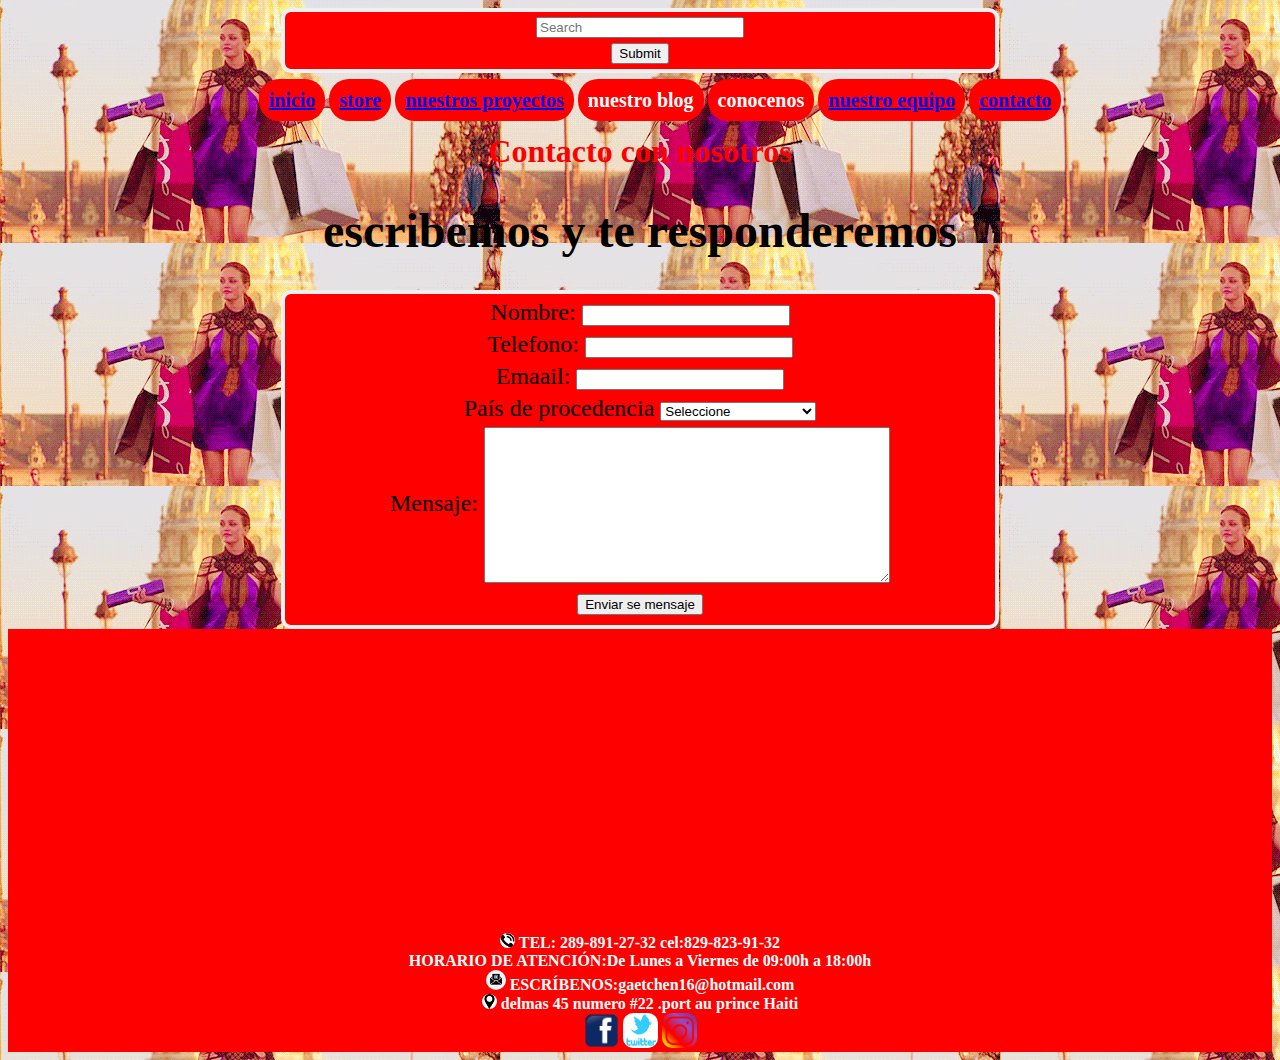
<file: public_html/contacto.html>
<!DOCTYPE html>
<!--
To change this license header, choose License Headers in Project Properties.
To change this template file, choose Tools | Templates
and open the template in the editor.
-->
<html>
    <head>
        <title>empresas de gaetchen</title>
        <meta charset="UTF-8">
        <meta name="viewport" content="width=device-width, initial-scale=1.0">
        <link href="mis estylos.css" rel="stylesheet" type="text/css"/>
    </head>
    <body>
        <form class="navbar-form navbar-left" role="search">
  <div class="form-group">
    <input type="text" class="form-control" placeholder="Search">
  </div>
  <button type="submit" class="btn btn-default">Submit</button>
</form>
        
        
        <div>
          <div id="menu">
              <ul>
              <li><a href="index.html">inicio</a></li>
              <li><a href="servicios.html">store</A></li>
              <li> <a href="nuestros proyectos.html">nuestros proyectos</a></li>
                <li>nuestro blog</li>
                <li>conocenos</li>
                <li> <a href="nuestro equipo.html">nuestro equipo</a></li>
                <li> <a href="contacto.html">contacto</a></li>
            </ul>
          </div>
               <body  background="imagen/gossip.gif" width=900 height=400 al1t=""></style>
               <h1><font color="red">Contacto con nosotros</font></h1>
</div>
               
        <div id="cuerpo">
        
        
          <for    </div>
        <div id ="formulario">
            <h1>escribemos y te responderemos</h1>
        </div>
            <form>
                <div>
                    <label for="nombre"> Nombre:</label>
                    <input type="text" id="nombre"/>
                    </div>
                <div>
                    <label for="telefono"> Telefono:</label>
                    <input type="text" id="telefono"/>
                </div>
                <div>
                    <label for="correo"> Emaail: </label>
                    <input type="email" id="email"/>
                </div>
                
                <div>
                    <label for="procedencia">País de procedencia</label>
                    <select id="procedencia" name="procedencia">
                        <option value="" selected="selected"> Seleccione</option>
                        <option value="dominicana">Republica Dominicana</option>
                        <option value="china">China</option>
                        <option value="usa">Estados Unidos</option>
                        <option value="otro">Otro</option>
                    </select>
                </div>

                
                <div>
                      <label for="mensaje"> Mensaje: </label> 
                 <textarea id="msg" cols="80" rows="10"></textarea>
                </div>
                <div class="boton">
                    <button type="submit"> Enviar se mensaje</button>
                </div>
            </form>  
                </div>
                <div>
 <div>
                   
                
    
            <div id="pie">
            <iframe src="https://www.google.com/maps/embed?pb=!1m18!1m12!1m3!1d242040.97693703393!2d-72.42455208094033!3d18.578985375932767!2m3!1f0!2f0!3f0!3m2!1i1024!2i768!4f13.1!3m3!1m2!1s0x8eb9dd57503eaa91%3A0x3cd5815df929aa08!2sPort-au-Prince%2C+Ha%C3%AFti!5e0!3m2!1sfr!2sdo!4v1533341810820" width="1000" height="300" frameborder="0" style="border:0" allowfullscreen  ></iframe>
            <br>
            <img src="imagen/tel.jpg" width=15 height=15 alt=""/>
               TEL: 289-891-27-32 cel:829-823-91-32
    <dt>HORARIO DE ATENCIÓN:De Lunes a Viernes de 09:00h a 18:00h</dt>
    <img src="imagen/mail.jpg" width=20 height=20 alt=""/>
              ESCRÍBENOS:gaetchen16@hotmail.com<br>
                <img src="imagen/ubicacion.png" width=15 height=15 alt=""/>
                   delmas 45 numero #22  .port au prince Haiti<br>
            <img src="imagen mujer/foto2.png.jpg" width=35 height=35 alt=""/>
                <img src="imagen mujer/foto3.png.jpg" width=35 height=35 alt=""/>
                <img src="imagen/instagram.png" width=35 height=35 alt=""/>
            </div>
</div>
    </body>
</html>
</file>
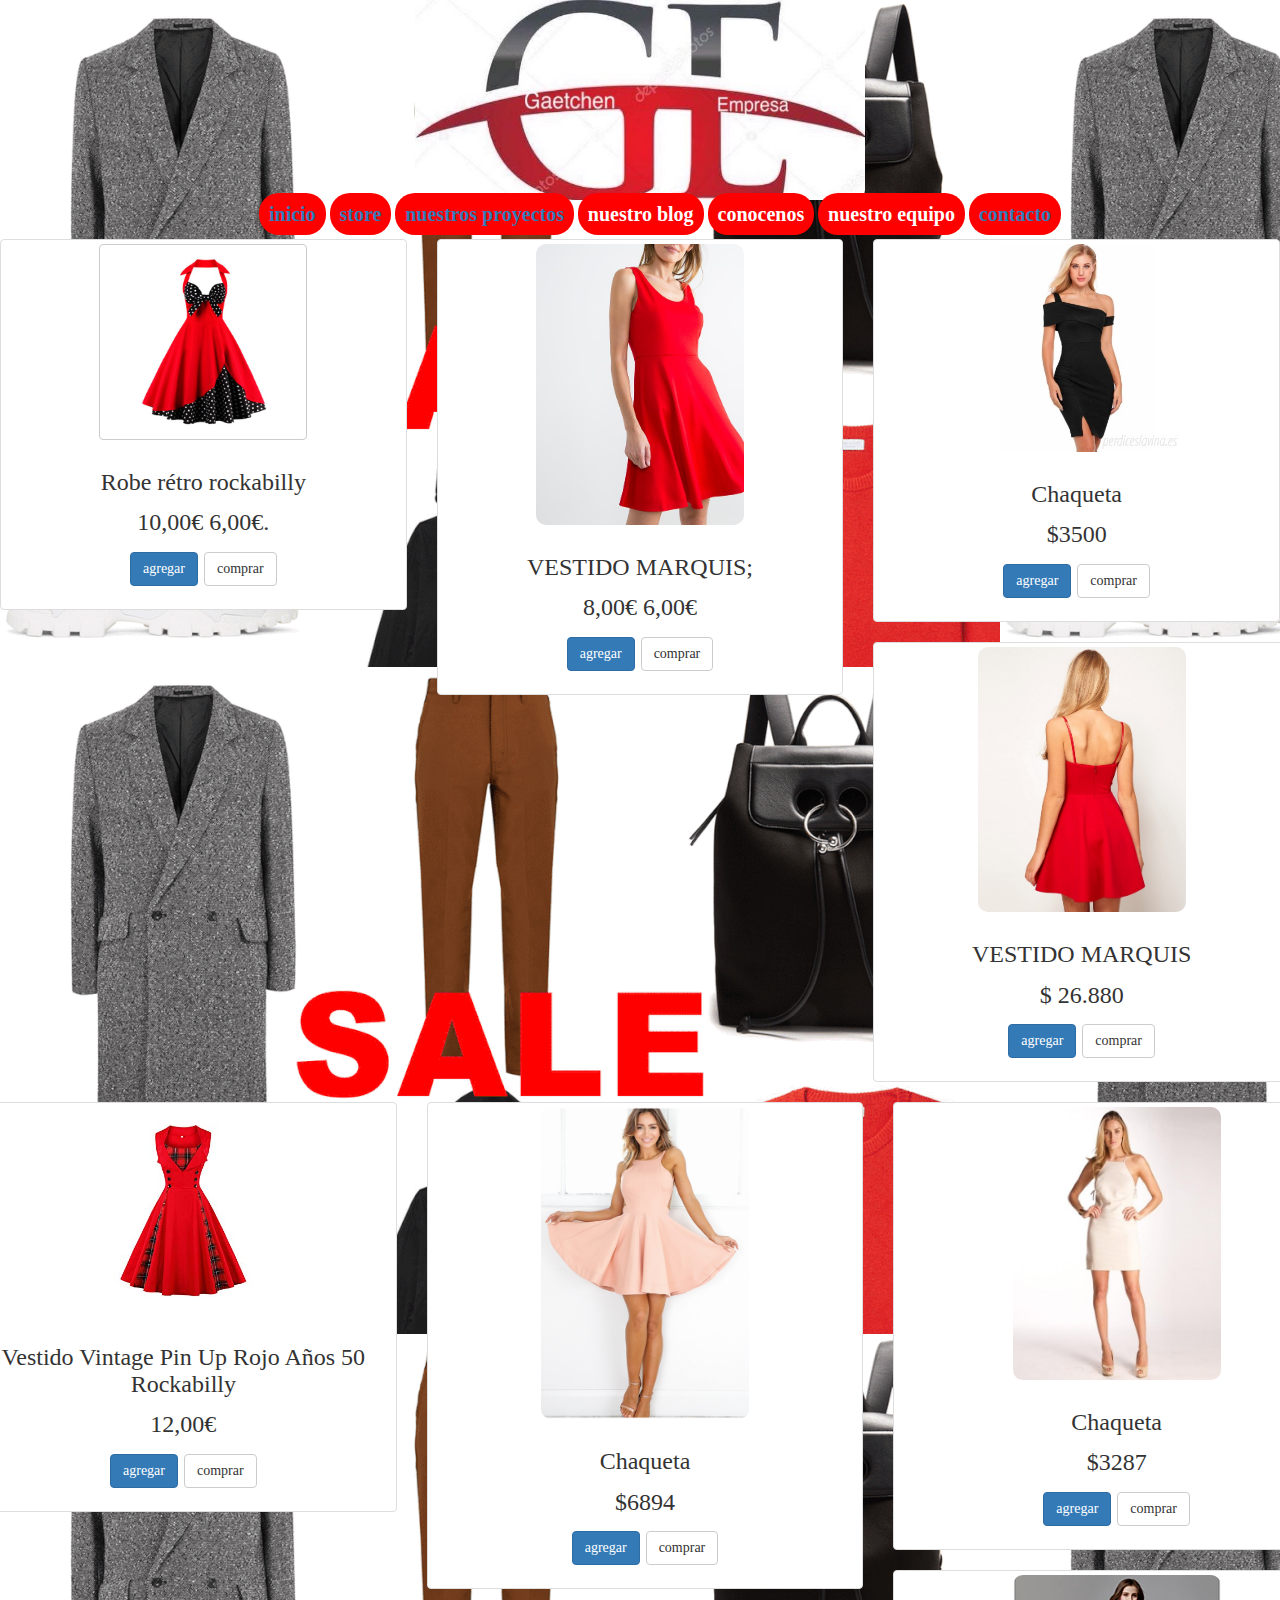
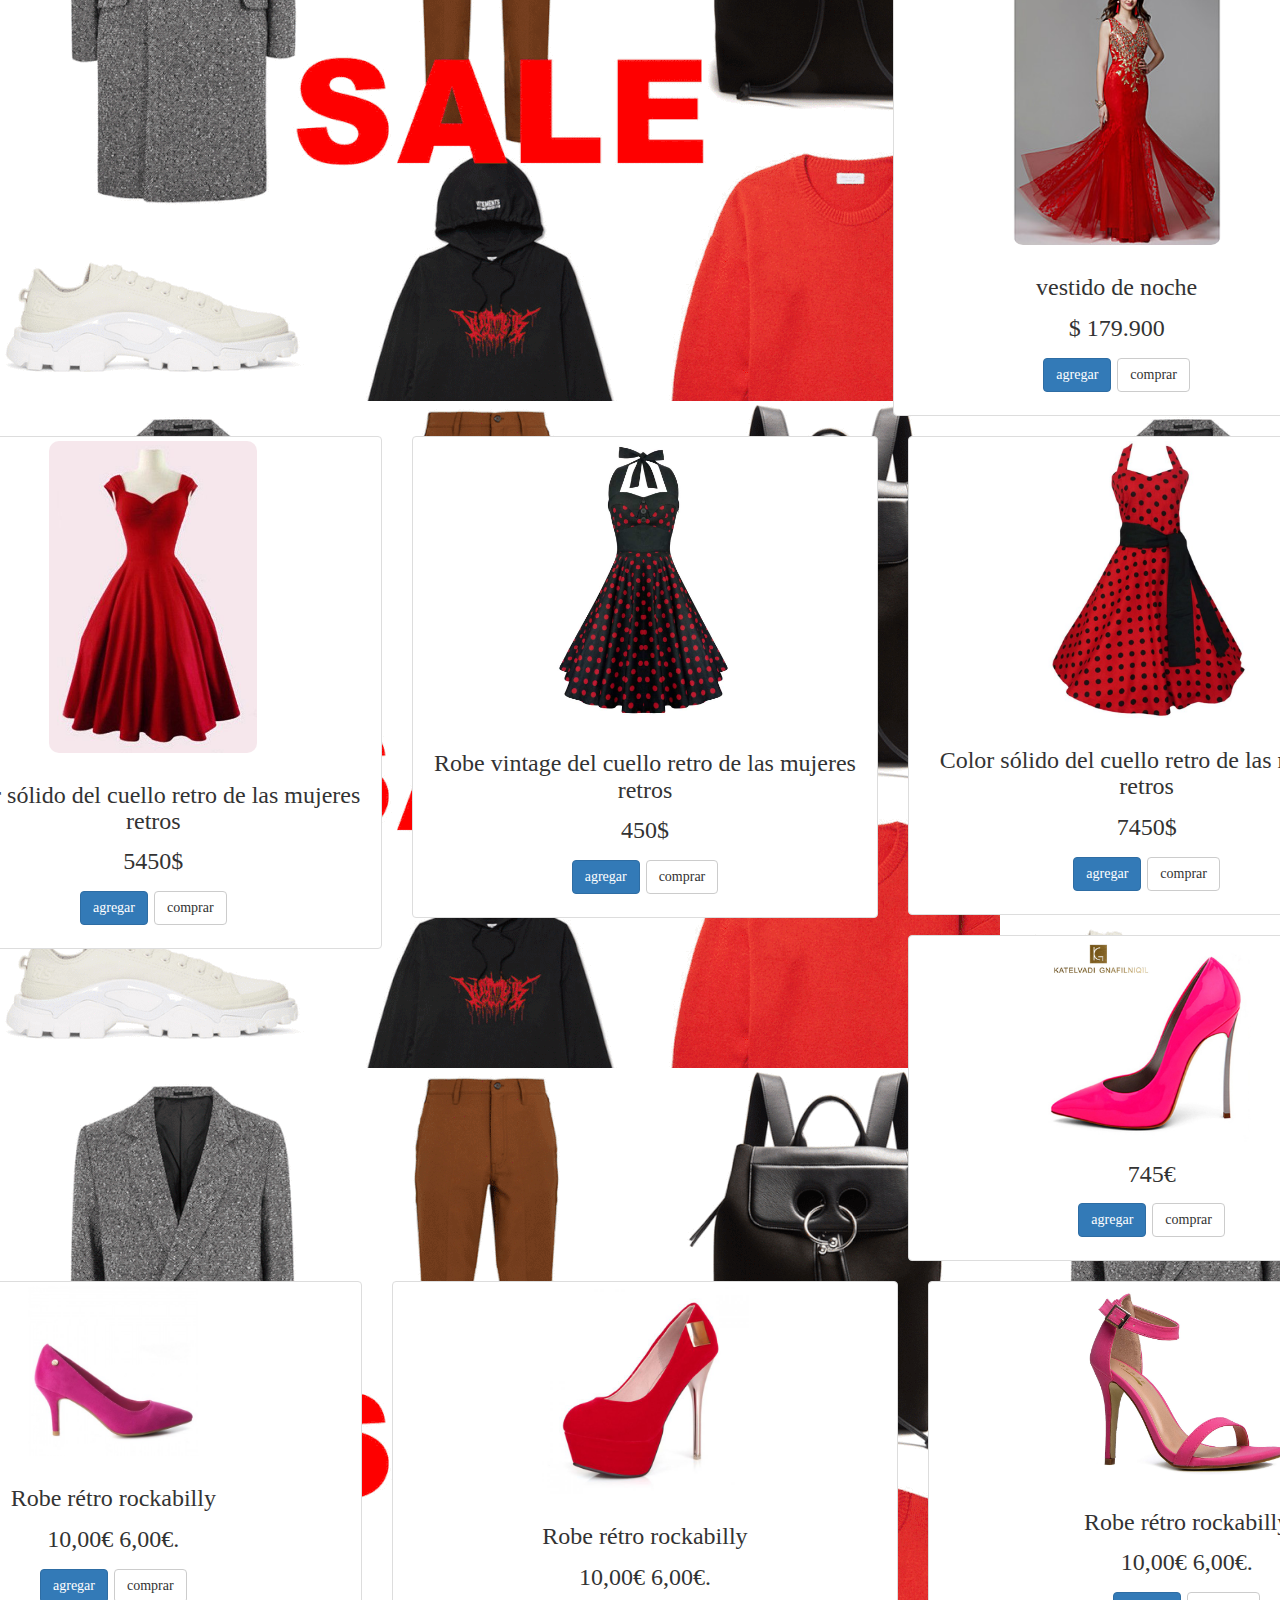
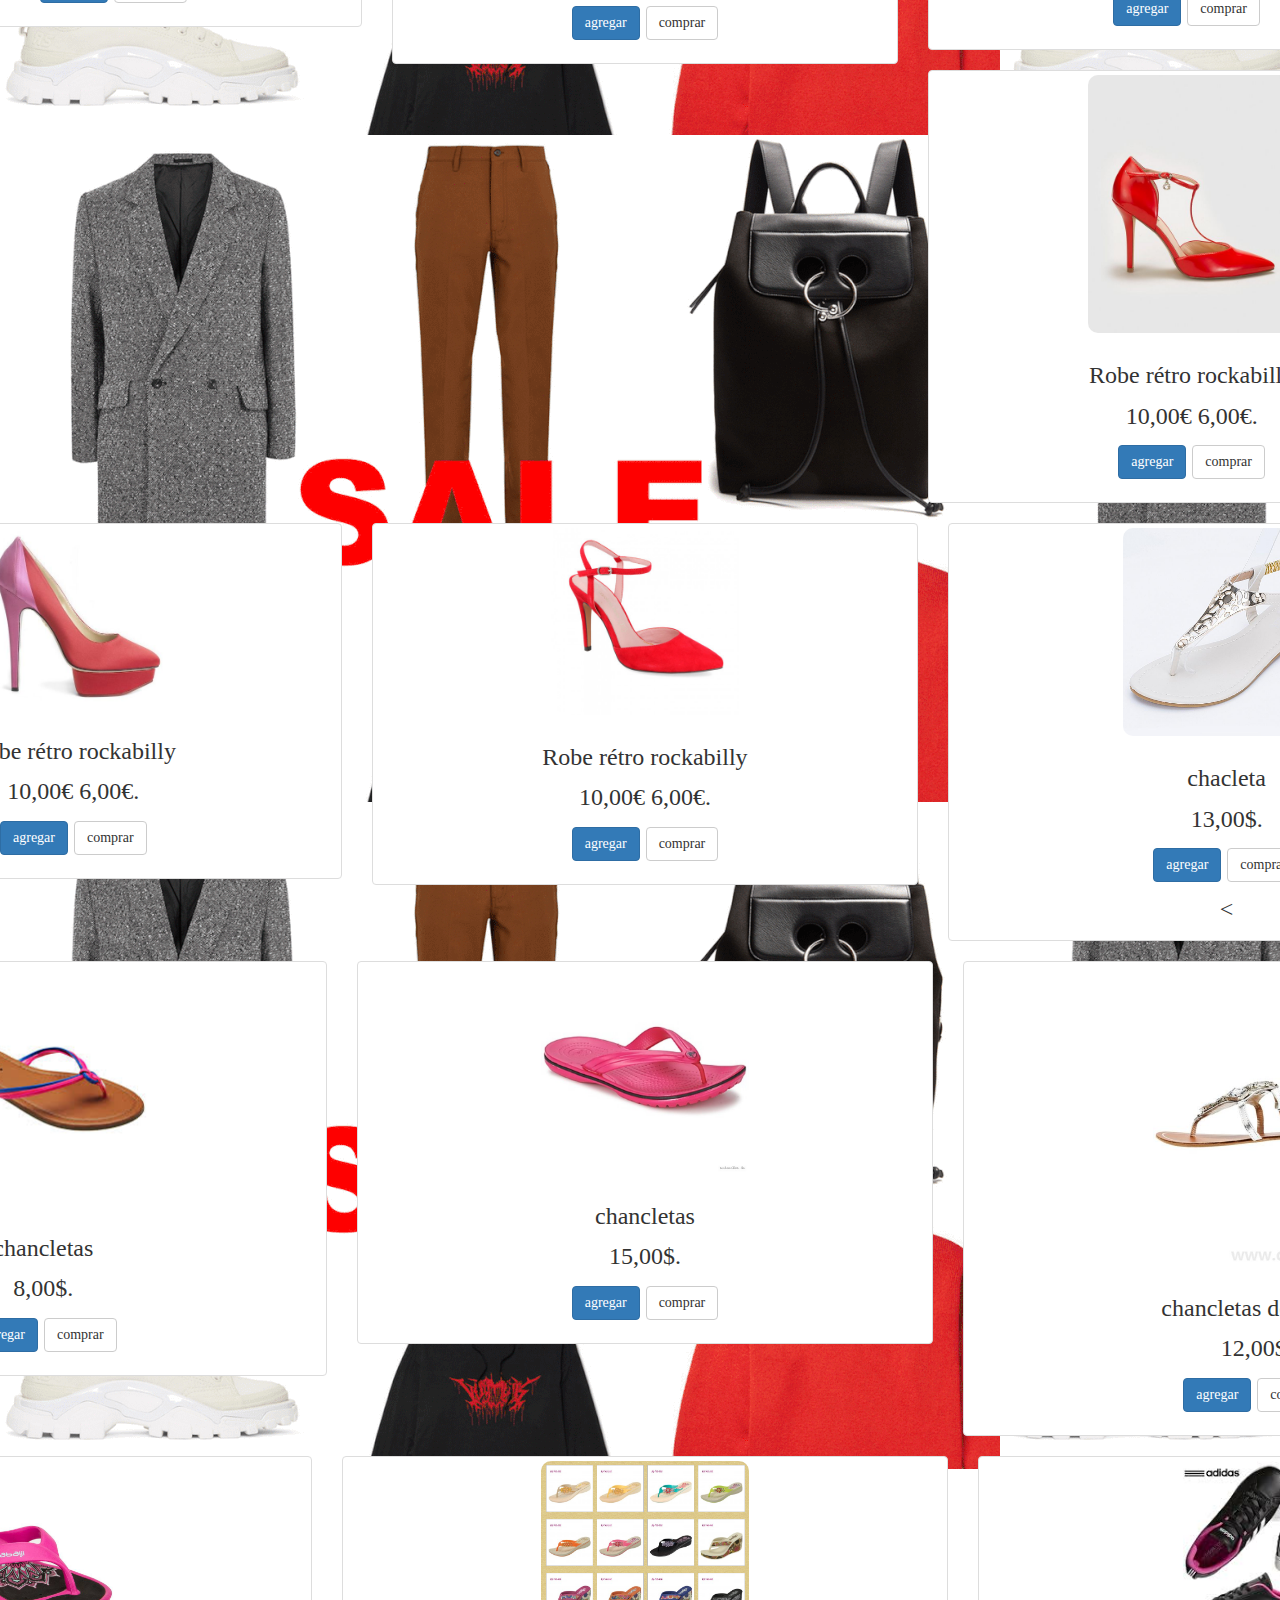
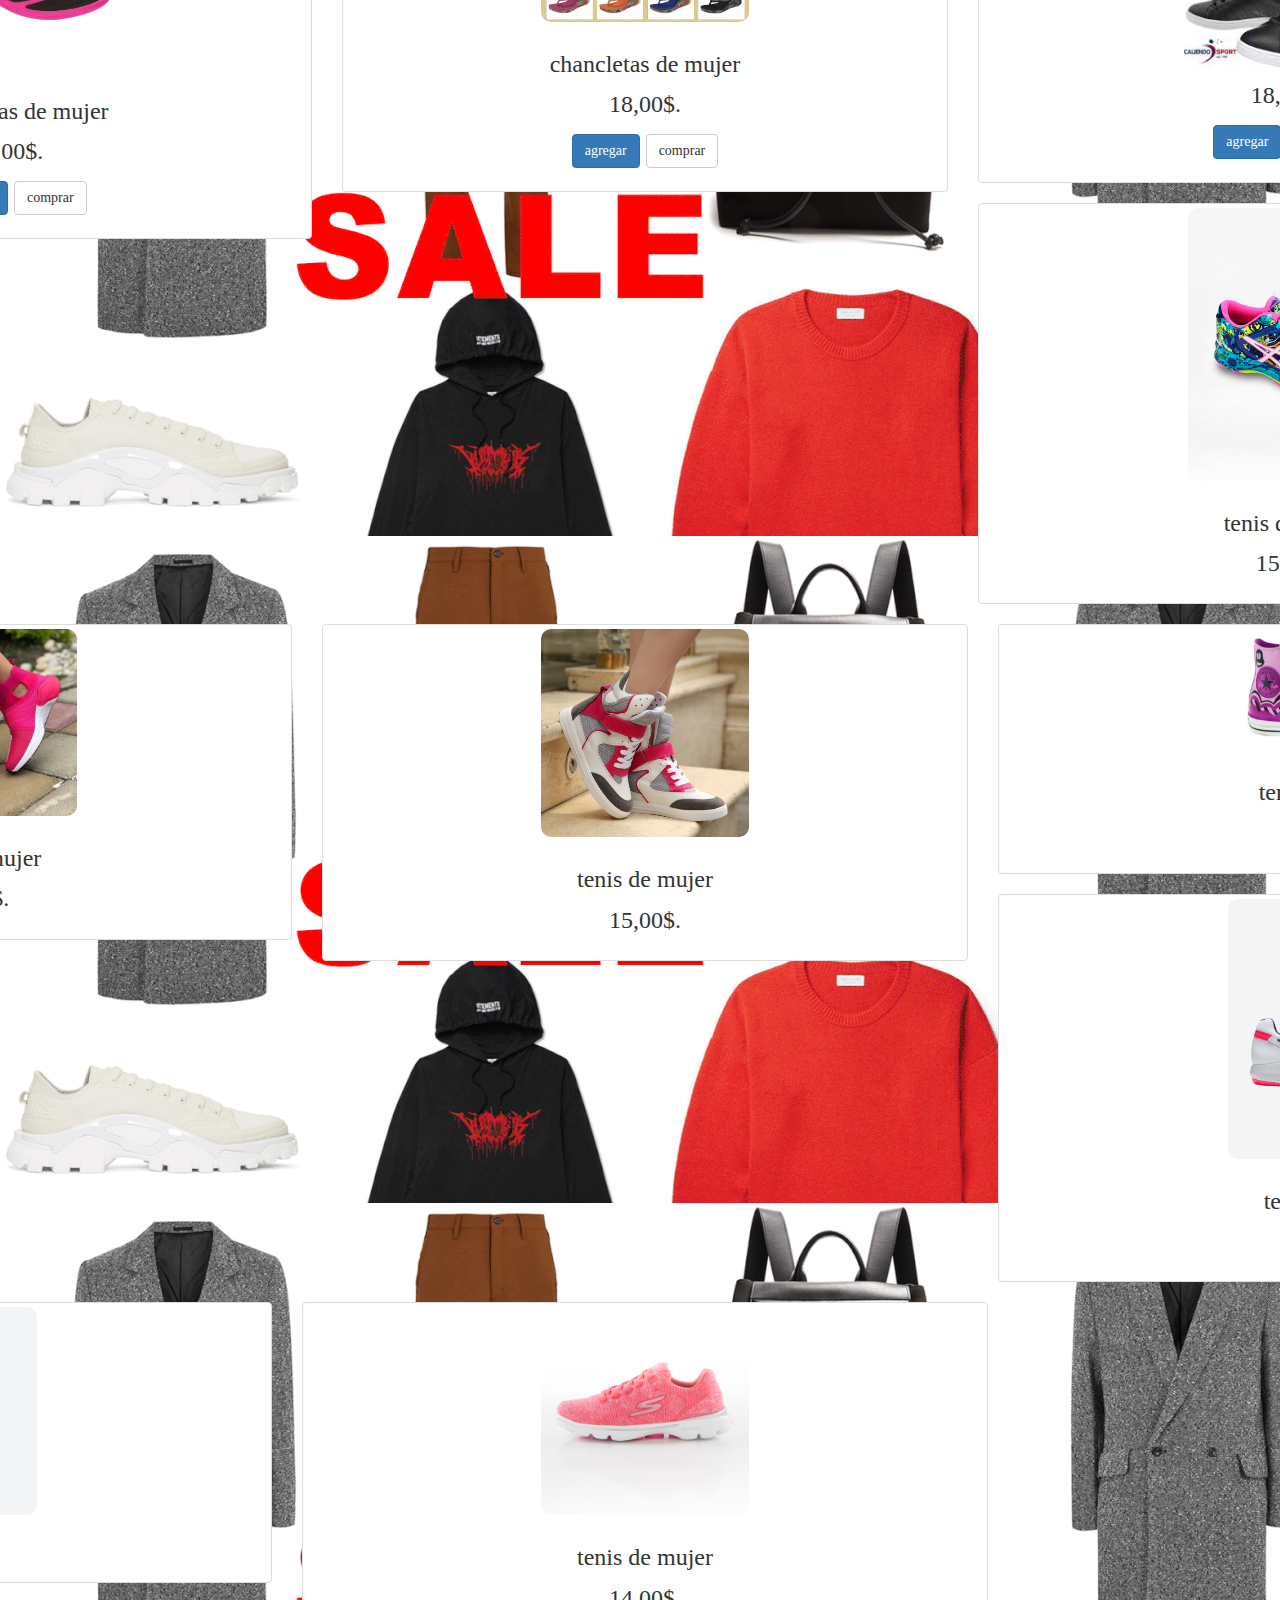
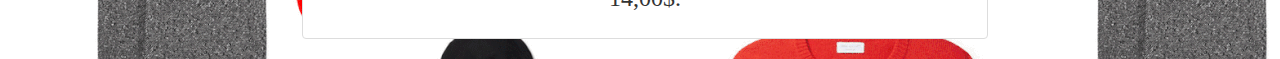
<file: public_html/vestido.html>
<!DOCTYPE html>
<!--
To change this license header, choose License Headers in Project Properties.
To change this template file, choose Tools | Templates
and open the template in the editor.
-->
      <html>
    <head>
        
        <title>TODO supply a title</title>
        <meta charset="UTF-8">
        <meta name="viewport" content="width=device-width, initial-scale=1.0">
        <link rel="stylesheet" href="https://maxcdn.bootstrapcdn.com/bootstrap/3.3.7/css/bootstrap.min.css" integrity="sha384-BVYiiSIFeK1dGmJRAkycuHAHRg32OmUcww7on3RYdg4Va+PmSTsz/K68vbdEjh4u" crossorigin="anonymous">
        <link href="mis estylos.css" rel="stylesheet" type="text/css"/>
    </head>
        <body  background="imagen/fo.gif" alt=""></style>

     <div id="cabeza">
        <img src="imagen/zapato/tolo.jpg"  width="450" height="200" aligne="center" alt=""/>

        </div>
         <div id="menu">
          <ul>
              <li><a href="index.html">inicio</a></li>
              <li><a href="servicios.html">store</A></li>
              <li> <a href="nuestros proyectos.html">nuestros proyectos</a></li>
                <li>nuestro blog</li>
                <li>conocenos</li>
                <li>nuestro equipo</li>
                <li> <a href="contacto.html">contacto</a></li>
            </ul>
        </div>
        
        <div id="cuerpo"> 

       <div class="row">
  <div class="col-sm-6 col-md-4">
    <div class="thumbnail">
        <img <a href="#" class="btn btn-default" src="imagen mujer/foto6.jpg" width=208 height=225  </a><alt=""/>
      <div class="caption">
        <h3>Robe rétro rockabilly</h3>
        <p> 10,00€ 6,00€.</p>
        <a href="#" class="btn btn-primary" role="button">agregar</a> <a href="#" class="btn btn-default" role="button">comprar</a></p>
      </div>
    </div>
  </div>
         
           <div class="col-sm-6 col-md-4">
    <div class="thumbnail">
        <img src="imagen mujer/foto7.jpg" width=208 height=225  </a><alt=""/>
      <div class="caption">
        <h3>VESTIDO MARQUIS;</h3>
        <p>8,00€ 6,00€</p>
                <a href="#" class="btn btn-primary" role="button">agregar</a> <a href="#" class="btn btn-default" role="button">comprar</a></p>

      </div>
    </div>
  </div>

         <div class="col-sm-6 col-md-4">
    <div class="thumbnail">
        <img src="imagen mujer/foto9.jpg" width=208 height=225  </a><alt=""/>
      <div class="caption">
        <h3>Chaqueta</h3>
        <p>$3500</p>
                <a href="#" class="btn btn-primary" role="button">agregar</a> <a href="#" class="btn btn-default" role="button">comprar</a></p>

      </div>
    </div>
  </div>   
    
    
       <div class="row">
  <div class="col-sm-6 col-md-4">
    <div class="thumbnail">
        <img src="imagen mujer/foto8.jpg" width=208 height=225  </a><alt=""/>
      <div class="caption">
        <h3>VESTIDO MARQUIS</h3>
        <p>$ 26.880</p>
        <a href="#" class="btn btn-primary" role="button">agregar</a> <a href="#" class="btn btn-default" role="button">comprar</a></p>
      </div>
    </div>
  </div>
      
       <div class="row">
  <div class="col-sm-6 col-md-4">
    <div class="thumbnail">
        <img src="imagen mujer/foto5.jpg"width=208 height=225  </a><alt=""/>
      <div class="caption">
        <h3>Vestido Vintage Pin Up Rojo Años 50 Rockabilly</h3>
        <p> 12,00€</p>
                <a href="#" class="btn btn-primary" role="button">agregar</a> <a href="#" class="btn btn-default" role="button">comprar</a></p>

       </div>
    </div>
  </div>   
  
           <div class="row">
  <div class="col-sm-6 col-md-4">
    <div class="thumbnail">
        <img src="imagen mujer/foto.jpg"width=208 height=225  </a><alt=""/>
      <div class="caption">
        <h3>Chaqueta</h3>
        <p> $6894</p>
                <a href="#" class="btn btn-primary" role="button">agregar</a> <a href="#" class="btn btn-default" role="button">comprar</a></p>

       </div>
    </div>
  </div>   
      
                 <div class="row">
  <div class="col-sm-6 col-md-4">
    <div class="thumbnail">
        <img src="imagen mujer/foto1.jpeg" width=208 height=225  </a><alt=""/>
      <div class="caption">
        <h3>Chaqueta</h3>
        <p>$3287</p>
                <a href="#" class="btn btn-primary" role="button">agregar</a> <a href="#" class="btn btn-default" role="button">comprar</a></p>

      </div>
    </div>
  </div>
  
  
                                    
    <div class="col-sm-6 col-md-4">
    <div class="thumbnail">
          <img src="imagen/foto9.jpg"width=208 height=225  </a><alt=""/>
       <div class="caption">
          <h3>vestido de noche</h3>
        <p>$ 179.900 </p>
                <a href="#" class="btn btn-primary" role="button">agregar</a> <a href="#" class="btn btn-default" role="button">comprar</a></p>

      </div>
    </div>
  </div>
                     
          <div class="row">
  <div class="col-sm-6 col-md-4">
    <div class="thumbnail">
        <img src="imagen mujer/foto14.jpg" width=208 height=225  </a><alt=""/>
        <div class="caption">
        <h3>Color sólido del cuello retro de las mujeres retros</h3>
        <p>5450$</p>
                <a href="#" class="btn btn-primary" role="button">agregar</a> <a href="#" class="btn btn-default" role="button">comprar</a></p>

      </div>
    </div>
  </div>            
  
 <div class="row">
  <div class="col-sm-6 col-md-4">
    <div class="thumbnail">
        <img src="imagen mujer/foto12.jpg" width=208 height=225  </a><alt=""/>     
       <div class="caption">
        <h3>Robe vintage del cuello retro de las mujeres retros</h3>
        <p>450$</p>
        <a href="#" class="btn btn-primary" role="button">agregar</a> <a href="#" class="btn btn-default" role="button">comprar</a></p>
      </div>
    </div>
  </div>  
     <div class="row">
  <div class="col-sm-6 col-md-4">
    <div class="thumbnail">
        <img src="imagen mujer/ves2.jpg"  width=208 height=225  </a><alt=""/>
        <div class="caption">
        <h3>Color sólido del cuello retro de las mujeres retros</h3>
        <p>7450$</p>
                <a href="#" class="btn btn-primary" role="button">agregar</a> <a href="#" class="btn btn-default" role="button">comprar</a></p>

      </div>
    </div>
  </div>  
         
         
      <div class="row">
  <div class="col-sm-6 col-md-4">
    <div class="thumbnail">
        <img src="imagen/zapato/fofo1.jpg" width=208 height=225  </a><alt=""/>  
      <div class="caption">
        <p>745€</p>
                <a href="#" class="btn btn-primary" role="button">agregar</a> <a href="#" class="btn btn-default" role="button">comprar</a></p>
      </div>
    </div>
  </div>  
          
          
               <div class="row">
  <div class="col-sm-6 col-md-4">
    <div class="thumbnail">
        <img src="imagen/zapato/foto2.jpg" width=208 height=225  </a><alt=""/>
        <div class="caption">
        <h3>Robe rétro rockabilly</h3>
        <p> 10,00€ 6,00€.</p>
                <a href="#" class="btn btn-primary" role="button">agregar</a> <a href="#" class="btn btn-default" role="button">comprar</a></p>
      </div>
    </div>
  </div>  
            
         <div class="row">
  <div class="col-sm-6 col-md-4">
    <div class="thumbnail">
        <img src="imagen/zapato/foto3.jpg"width=208 height=225  </a><alt=""/>
        <div class="caption">
        <h3>Robe rétro rockabilly</h3>
        <p> 10,00€ 6,00€.</p>
                <a href="#" class="btn btn-primary" role="button">agregar</a> <a href="#" class="btn btn-default" role="button">comprar</a></p>

      </div>
    </div>
  </div>
         
       <div class="row">
  <div class="col-sm-6 col-md-4">
    <div class="thumbnail">
        <img src="imagen/zapato/foto4.jpg" width=208 height=225  </a><alt=""/>
        <div class="caption">
        <h3>Robe rétro rockabilly</h3>
        <p> 10,00€ 6,00€.</p>
                <a href="#" class="btn btn-primary" role="button">agregar</a> <a href="#" class="btn btn-default" role="button">comprar</a></p>
      </div>
    </div>
  </div>  
         
      <div class="row">
  <div class="col-sm-6 col-md-4">
    <div class="thumbnail">
        <img src="imagen/zapato/foto7.jpg" width=208 height=225  </a><alt=""/>
        <div class="caption">
        <h3>Robe rétro rockabilly</h3>
        <p> 10,00€ 6,00€.</p>
                <a href="#" class="btn btn-primary" role="button">agregar</a> <a href="#" class="btn btn-default" role="button">comprar</a></p>
       </div>
    </div>
  </div>   
         
          <div class="row">
  <div class="col-sm-6 col-md-4">
    <div class="thumbnail">
        <img src="imagen/zapato/foto8.jpg" width=208 height=225  </a><alt=""/>
        <div class="caption">
        <h3>Robe rétro rockabilly</h3>
        <p> 10,00€ 6,00€.</p>
                <a href="#" class="btn btn-primary" role="button">agregar</a> <a href="#" class="btn btn-default" role="button">comprar</a></p>
        </div>
    </div>
  </div>
         
              <div class="row">
  <div class="col-sm-6 col-md-4">
    <div class="thumbnail">
        <img src="imagen/foto1.jpg" width=208 height=225  </a><alt=""/>
        <div class="caption">
        <h3>Robe rétro rockabilly</h3>
        <p> 10,00€ 6,00€.</p>     
        <a href="#" class="btn btn-primary" role="button">agregar</a> <a href="#" class="btn btn-default" role="button">comprar</a></p>
     </div>
    </div>
  </div>
        
                  
                  <div class="row">
  <div class="col-sm-6 col-md-4">
    <div class="thumbnail">
        <img src="imagen/zapato/foto20.jpg" width=208 height=225  </a><alt=""/>
        <div class="caption">
        <h3>chacleta</h3>
        <p>  13,00$.</p>
             <a href="#" class="btn btn-primary" role="button">agregar</a> <a href="#" class="btn btn-default" role="button">comprar</a></p>
 < </div>
    </div>
  </div>
                      
   <div class="row">
  <div class="col-sm-6 col-md-4">
    <div class="thumbnail">
        <img src="imagen/zapato/foto21.jpg"width=208 height=225  </a><alt=""/>
        <div class="caption">
        <h3>chancletas</h3>
        <p>  8,00$.</p>
              <a href="#" class="btn btn-primary" role="button">agregar</a> <a href="#" class="btn btn-default" role="button">comprar</a></p>
</div>
    </div>
  </div>
       
     <div class="row">
  <div class="col-sm-6 col-md-4">
    <div class="thumbnail">
        <img src="imagen/zapato/foto22.jpg" width=208 height=225  </a><alt=""/>
        <div class="caption">
        <h3>chancletas</h3>
        <p>  15,00$.</p>
                <a href="#" class="btn btn-primary" role="button">agregar</a> <a href="#" class="btn btn-default" role="button">comprar</a></p>
     </div>
    </div>
  </div>
         
         <div class="row">
  <div class="col-sm-6 col-md-4">
    <div class="thumbnail">
        <img src="imagen/zapato/foto23.jpg"width=208 height=225  </a><alt=""/>
        <div class="caption">
        <h3>chancletas de mujer</h3>
        <p>  12,00$.</p>
                <a href="#" class="btn btn-primary" role="button">agregar</a> <a href="#" class="btn btn-default" role="button">comprar</a></p>
      </div>
    </div>
  </div>
             
             <div class="row">
  <div class="col-sm-6 col-md-4">
    <div class="thumbnail">
        <img src="imagen/zapato/foto26.jpg" width=208 height=225  </a><alt=""/>
       <div class="caption">
        <h3>chancletas de mujer</h3>
        <p>  8,00$.</p>
                <a href="#" class="btn btn-primary" role="button">agregar</a> <a href="#" class="btn btn-default" role="button">comprar</a></p>
       </div>
    </div>
  </div>
                 
       <div class="row">
  <div class="col-sm-6 col-md-4">
    <div class="thumbnail">
        <img src="imagen/zapato/foto27.jpg"width=208 height=225  </a><alt=""/>
        <div class="caption">
        <h3>chancletas de mujer</h3>
        <p>  18,00$.</p>
                <a href="#" class="btn btn-primary" role="button">agregar</a> <a href="#" class="btn btn-default" role="button">comprar</a></p>
        </div>
    </div>
  </div>      
    
        <div class="row">
  <div class="col-sm-6 col-md-4">
    <div class="thumbnail">
        <img src="imagen/zapato/foto5.jpg" width=208 height=225  </a><alt=""/>
        <div class="caption">
          <p>  18,00$.</p>
                <a href="#" class="btn btn-primary" role="button">agregar</a> <a href="#" class="btn btn-default" role="button">comprar</a></p>

      </div>
    </div>
  </div>    
            
              
          
                
              
                    
                    <div class="row">
  <div class="col-sm-6 col-md-4">
    <div class="thumbnail">
        <img src="imagen/zapato/foto11.jpg"width=208 height=225  </a><alt=""/>
        <div class="caption">
        <h3>tenis de mujer</h3>
        <p>  15,00$.</p>
      </div>
    </div>
  </div>     
      
                        <div class="row">
  <div class="col-sm-6 col-md-4">
    <div class="thumbnail">
        <img src="imagen/zapato/foto15.jpg" width=208 height=225  </a><alt=""/>
        <div class="caption">
        <h3>tenis de mujer</h3>
        <p>  12,00$.</p>
      </div>
    </div>
  </div>     
    
                  <div class="row">
  <div class="col-sm-6 col-md-4">
    <div class="thumbnail">
        <img src="imagen/zapato/foto16.jpg" width=208 height=225  </a><alt=""/>
        <div class="caption">
        <h3>tenis de mujer</h3>
        <p>  15,00$.</p>
      </div>
    </div>
  </div>           
                      
                      <div class="row">
  <div class="col-sm-6 col-md-4">
    <div class="thumbnail">
        <img src="imagen/zapato/foto18.jpg" width=208 height=225  </a><alt=""/>
        <div class="caption">
        <h3>tenis de mujer</h3>
        <p>  18,00$.</p>
      </div>
    </div>
  </div>     
                          
                          <div class="row">
  <div class="col-sm-6 col-md-4">
    <div class="thumbnail">
        <img src="imagen/zapato/foto19.jpg" width=208 height=208  </a><alt=""/>
        <div class="caption">
        <h3>tenis de mujer</h3>
        <p>  6,00$.</p>
      </div>
    </div>
  </div>     
                              
                               <div class="row">
  <div class="col-sm-6 col-md-4">
    <div class="thumbnail">
        <img src="imagen/zapato/foto9.jpg" width=208 height=225  </a><alt=""/>
        <div class="caption">
        <p>  18,00$.</p>
      </div>
    </div>
  </div>  
                                   
                                     <div class="row">
  <div class="col-sm-6 col-md-4">
    <div class="thumbnail">
        <img src="imagen/zapato/foto10.jpg" width=208 height=225  </a><alt=""/>
        <div class="caption">
        <h3>tenis de mujer</h3>
        <p>  14,00$.</p>
      </div>
    </div>
  </div>    
 
             
    </body>
</html>
</file>
<file: public_html/mis estylos.css>
/*
To change this license header, choose License Headers in Project Properties.
To change this template file, choose Tools | Templates
and open the template in the editor.
*/
/* 
    Created on : 3 août 2018, 19:28:31
    Author     : gaetchen
*/
#cabeza{
    font-family:bwoadware;
    font-size: 24px;
    color:red;
    text-align:center;
 
}
ul li{
    list-style-type: none;
    display:inline;
    font-size: 20px;
    font-weight: bold;
    font-family: bwadware;
    background: red;
    padding: 10px;
    border-radius: 20px;
    color: white;
    text-align: center;
}
   
#menu{
        text-align: center;
    }  
    img{
        border-radius: 10px;
    } 
    #cuerpo{
        text-align: center;
        font-family: alegria;
        font-size: 24px;
        color:black;
    } 
    #pie{
        background: red;
        text-align: center;
        font-weight: bold;
        color: white;
    }
     form{
      margin: 0 auto;
      width:700px;
      background:  red;
      padding: 5px;
      border-radius: 10px;
      border: 4px solid buttonface;
      text-align:center;
    }
    
     
    h1{
        text-align: center;
    }
    form div{
        margin-bottom: 5px;
    
        
         
    }
    label{
        font-family: bwadware;
        width:100px;
        text-align:right;
        display:inline;
    }
  input{
        width: 200px;
    }
    textArea{
        width: 400px;
        vertical-align: middle;
    }
</file>
